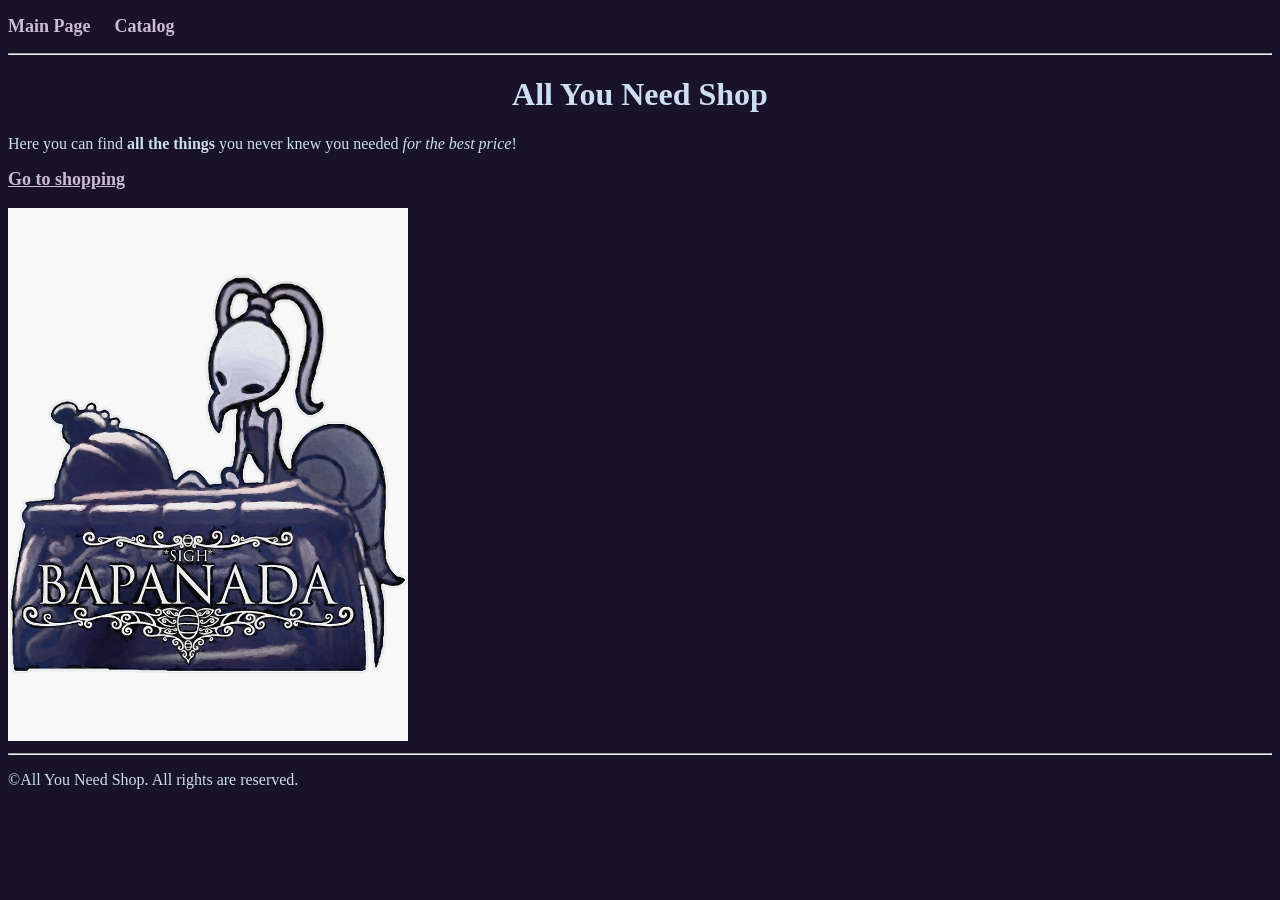
<file: index.html>
<!DOCTYPE html>
<html lang="en">
<head>
    <meta charset="UTF-8">
    <meta name="viewport" content="width=device-width, initial-scale=1.0">
    <title>All You Need Shop</title>
    <link rel="stylesheet" type="text/css" href="style.css">
</head>
<body>
    <header>
        <nav>
            <ul>
                <li><a href="index.html">Main Page</a></li>
                <li><a href="catalog.html">Catalog</a></li>
            </ul>
        </nav>
        <hr>
    </header>

    <div>
        <h1>All You Need Shop</h1>
        <p>Here you can find <b>all the things</b> you never knew you needed <i>for the best price</i>!</p>
        <a class = "pur-link"  href="catalog.html"><b>Go to shopping</b></a>
        <br>
        <br>
        <img src="images/ise.jpg" alt="bapanada" width="400">
    </div>

    <footer>
        <hr>
        <p>&copy;All You Need Shop. All rights are reserved.</p>
    </footer>
</body>
</html>
</file>
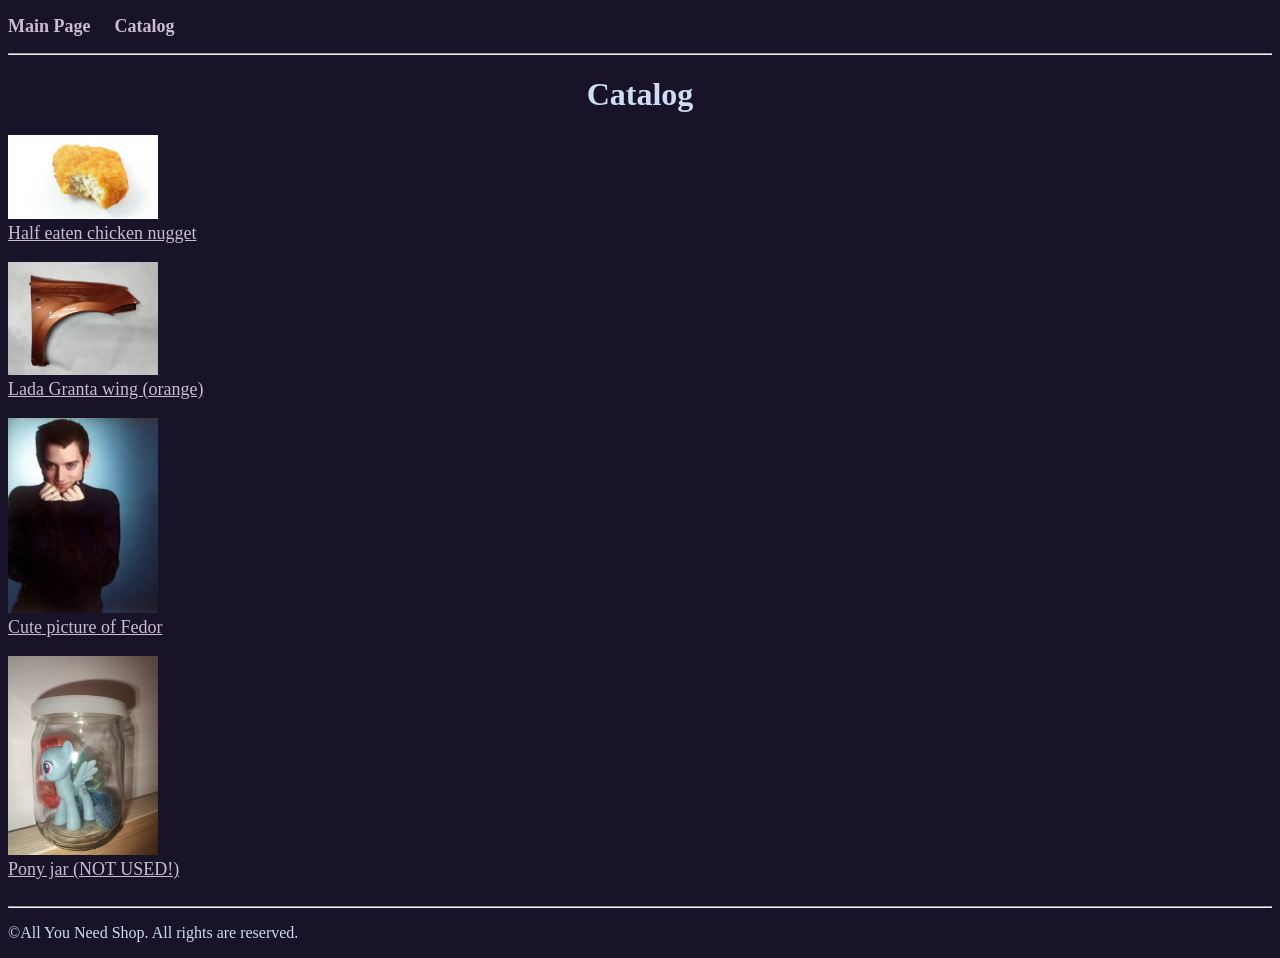
<file: catalog.html>
<!DOCTYPE html>
<html lang="en">
<head>
    <meta charset="UTF-8">
    <meta name="viewport" content="width=device-width, initial-scale=1.0">
    <title>Catalog</title>
    <link rel="stylesheet" type="text/css" href="style.css">
</head>
<body>
    <header>
        <nav>
            <ul>
                <li><a href="index.html">Main Page</a></li>
                <li><a href="catalog.html">Catalog</a></li>
            </ul>
        </nav>
        <hr>
    </header>

    <div>
        <h1>Catalog</h1>

        <div class="item">
            <img src="images/nug.jpg" alt="Chicken nugget" width="150">
            <br>
            <a class = "o-link"  href="items/el1.html">Half eaten chicken nugget</a>
        </div>
        <br>

        <div class="item">
            <img src="images/gra.jpg" alt="Granta wing" width="150">
            <br>
            <a class = "o-link"  href="items/el2.html">Lada Granta wing (orange)</a>
        </div>
        <br>

        <div class="item">
            <img src="images/fro.jpg" alt="Elaijah Wood" width="150">
            <br>
            <a class = "o-link"  href="items/el3.html">Cute picture of Fedor</a>
        </div>
        <br>

        <div class="item">
            <img src="images/pon.jpg" alt="Rainbow Dash" width="150">
            <br>
            <a class = "o-link"  href="items/el4.html">Pony jar (NOT USED!)</a>
        </div>
        <br>

    </div>

    <footer>
        <hr>
        <p>&copy;All You Need Shop. All rights are reserved.</p>
    </footer>
</body>
</html>
</file>
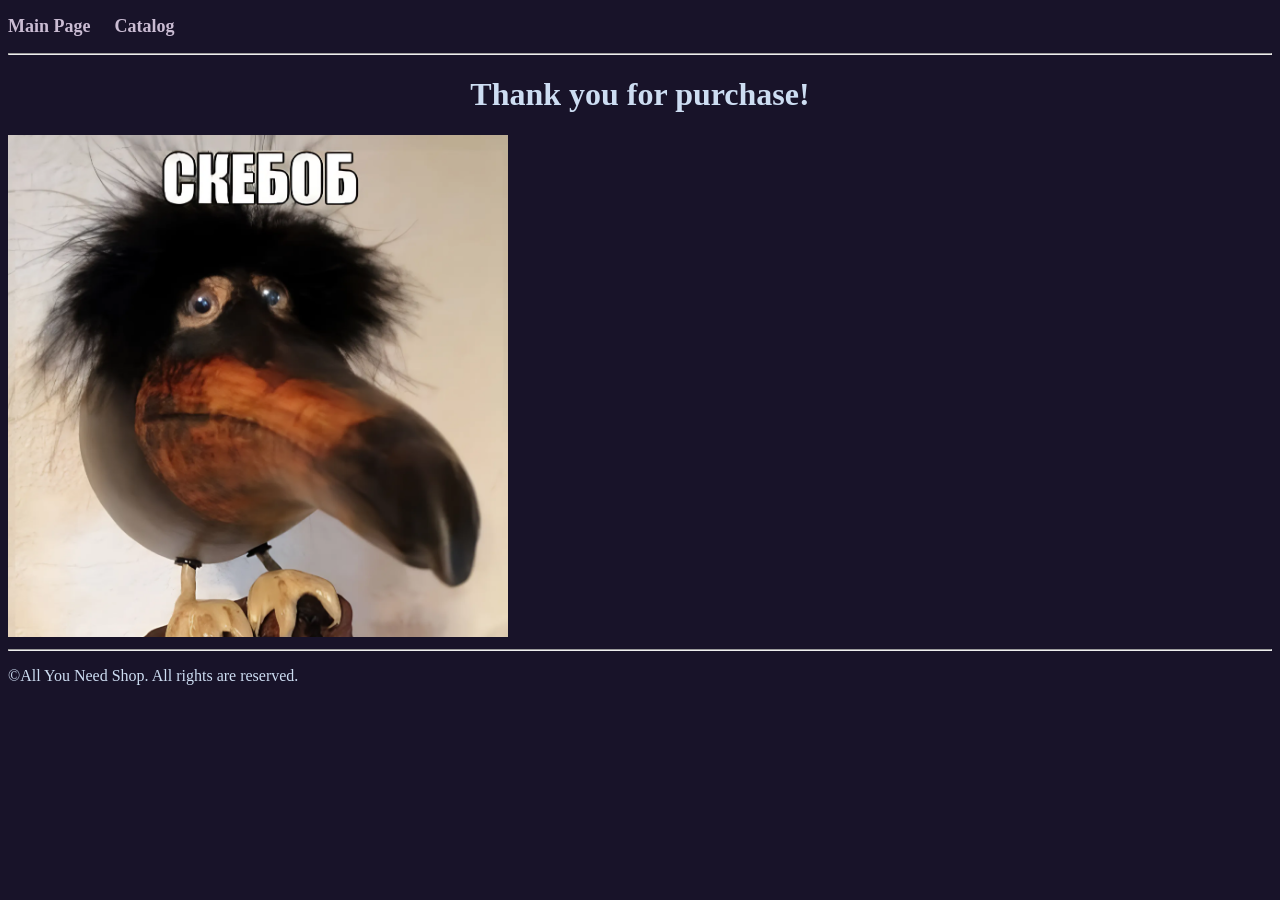
<file: purchase.html>
<!DOCTYPE html>
<html lang="en">
<head>
    <meta charset="UTF-8">
    <meta name="viewport" content="width=device-width, initial-scale=1.0">
    <title>All You Need Shop</title>
    <link rel="stylesheet" type="text/css" href="style.css">
</head>
<body>
    <header>
        <nav>
            <ul>
                <li><a href="index.html">Main Page</a></li>
                <li><a href="catalog.html">Catalog</a></li>
            </ul>
        </nav>
        <hr>
    </header>

    <div>
        <h1>Thank you for purchase!</h1>
        <img src="./images/skebob.png" alt="Scebob" width="500">
    </div>

    <footer>
        <hr>
        <p>&copy;All You Need Shop. All rights are reserved.</p>
    </footer>
</body>
</html>
</file>
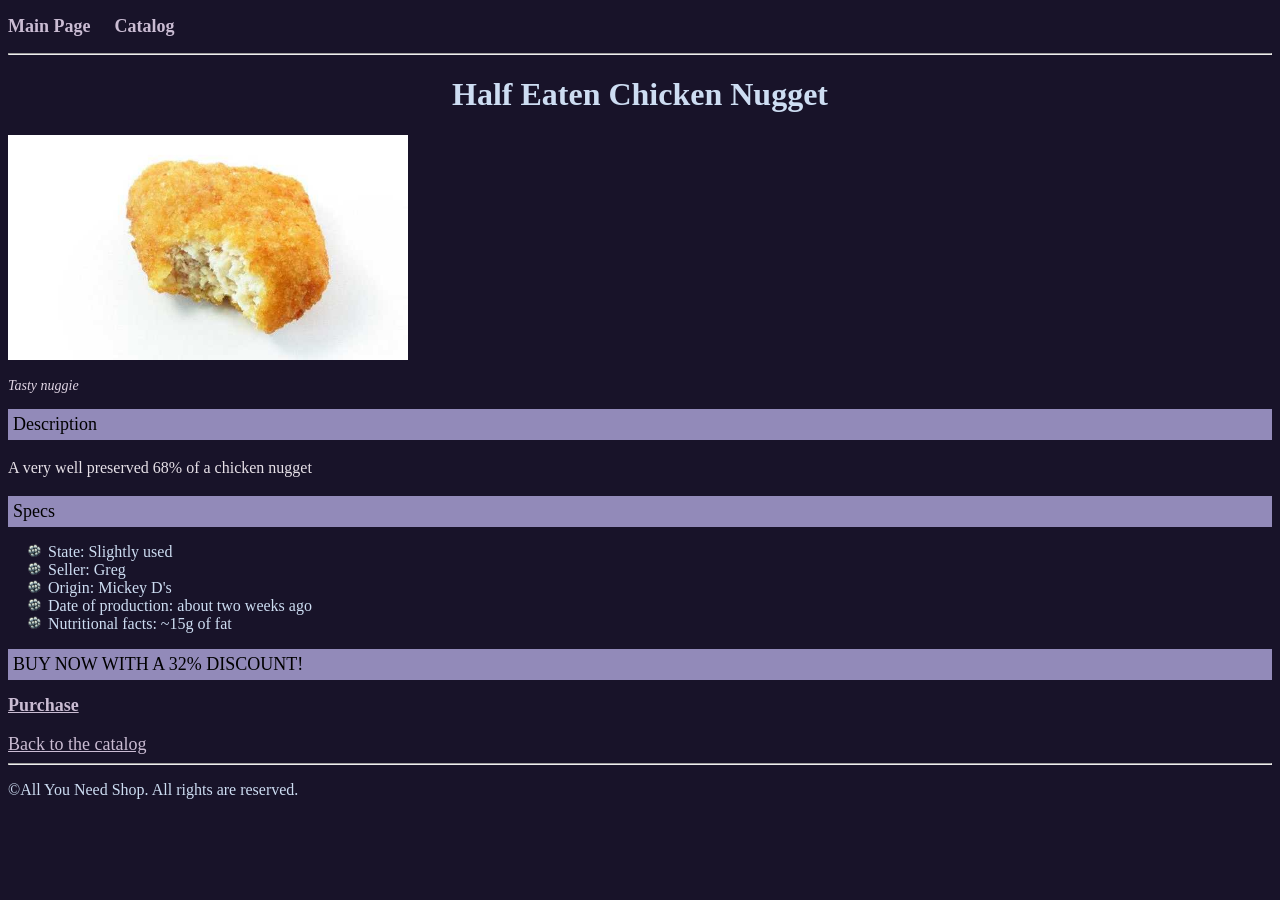
<file: items/el1.html>
<!DOCTYPE html>
<html lang="en">
<head>
    <meta charset="UTF-8">
    <meta name="viewport" content="width=device-width, initial-scale=1.0">
    <title>Item1</title>
    <link rel="stylesheet" type="text/css" href="../style.css">
</head>
<body>
    <header>
        <nav>
            <ul>
                <li><a href="../index.html">Main Page</a></li>
                <li><a href="../catalog.html">Catalog</a></li>
            </ul>
        </nav>
        <hr>
    </header>

    <div>
        <h1>Half Eaten Chicken Nugget</h1>
        
        <a href="../images/nug.jpg" target="_blank">
            <img src="../images/nug.jpg" alt="Chicken nugget" width="400">
        </a>
        
        <div>
            <p class = "s-desc" >Tasty nuggie</p>
            <h2 class = "i-header" >Description</h2>
            <p class = "f-desc" >A very well preserved 68% of a chicken nugget</p>
            <h2 class = "i-header" >Specs</h2>
            <ul class = "specs-list" >
                <li>State: Slightly used</li>
                <li>Seller: Greg</li>
                <li>Origin: Mickey D's</li>
                <li>Date of production: about two weeks ago</li>
                <li>Nutritional facts: ~15g of fat</li>
            </ul>
            <h2 class = "i-header" >BUY NOW WITH A 32% DISCOUNT!</h2>
            <a class = "pur-link" href="../purchase.html"><b>Purchase</b></a>
            <br>
            <br>
            <a class = "o-link"  href="../catalog.html">Back to the catalog</a>
        </div>
    </div>

    <footer>
        <hr>
        <p>&copy;All You Need Shop. All rights are reserved.</p>
    </footer>
</body>
</html>
</file>
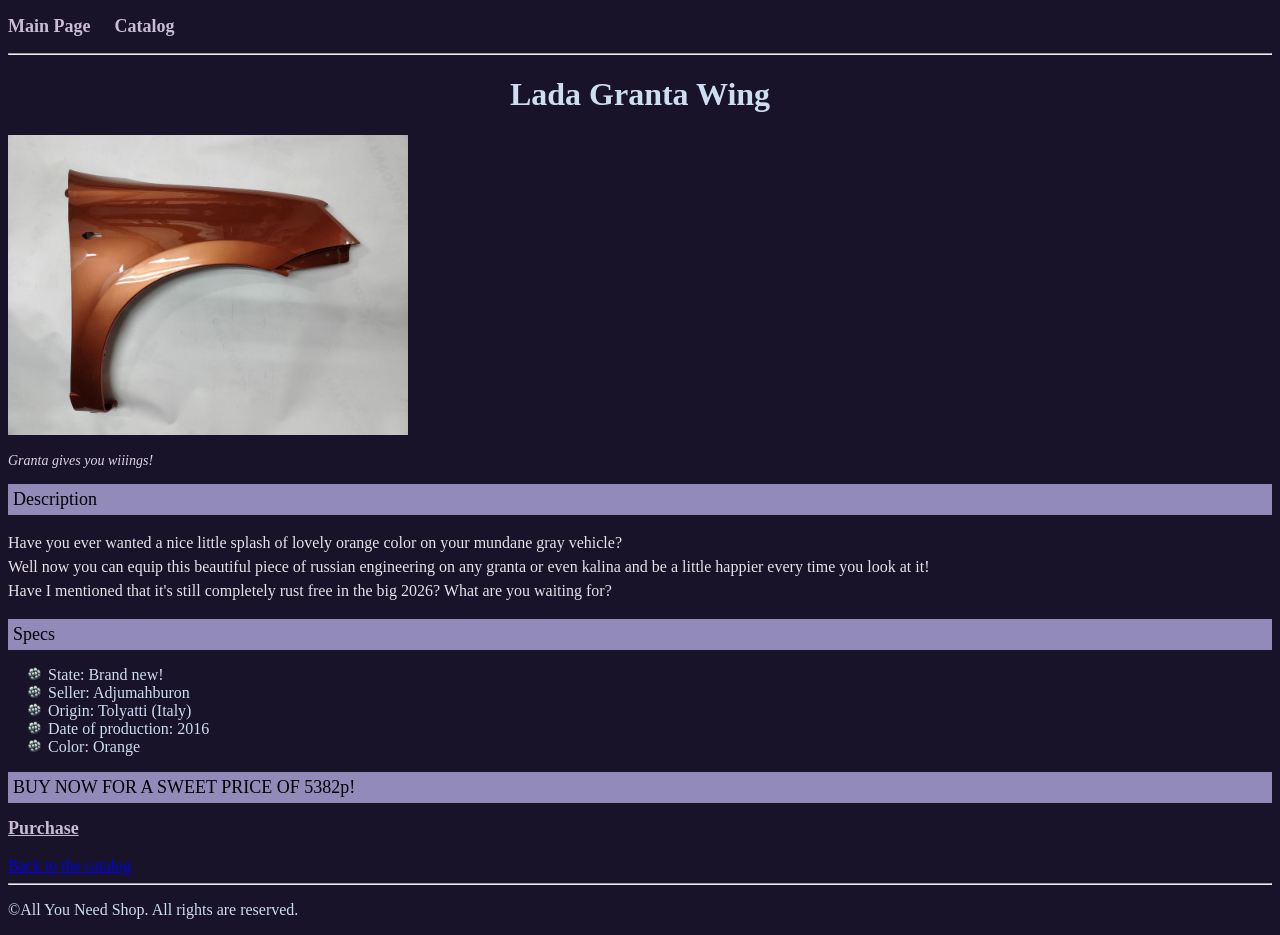
<file: items/el2.html>
<!DOCTYPE html>
<html lang="en">
<head>
    <meta charset="UTF-8">
    <meta name="viewport" content="width=device-width, initial-scale=1.0">
    <title>Item2</title>
    <link rel="stylesheet" type="text/css" href="../style.css">
</head>
<body>
    <header>
        <nav>
            <ul>
                <li><a href="../index.html">Main Page</a></li>
                <li><a href="../catalog.html">Catalog</a></li>
            </ul>
        </nav>
        <hr>
    </header>

    <div>
        <h1>Lada Granta Wing</h1>
        
        <a href="../images/gra.jpg" target="_blank">
            <img src="../images/gra.jpg" alt="Granta wing" width="400">
        </a>
        
        <div>
            <p class = "s-desc" >Granta gives you wiiings!</p>
            <h2 class = "i-header" >Description</h2>
            <p class = "f-desc" >Have you ever wanted a nice little splash of lovely orange color on your mundane gray vehicle?<br>
            Well now you can equip this beautiful piece of russian engineering on any granta or even kalina and be a little happier every time you look at it!<br>
            Have I mentioned that it's still completely rust free in the big 2026? What are you waiting for?</p>
            <h2 class = "i-header" >Specs</h2>
            <ul class = "specs-list" >
                <li>State: Brand new!</li>
                <li>Seller: Adjumahburon</li>
                <li>Origin: Tolyatti (Italy)</li>
                <li>Date of production: 2016</li>
                <li>Color: Orange</li>
            </ul>
            <h2 class = "i-header" >BUY NOW FOR A SWEET PRICE OF 5382p!</h2>
            <a class = "pur-link"  href="../purchase.html"><b>Purchase</b></a>
            <br>
            <br>
            <a href="../catalog.html">Back to the catalog</a>
        </div>
    </div>

    <footer>
        <hr>
        <p>&copy;All You Need Shop. All rights are reserved.</p>
    </footer>
</body>
</html>
</file>
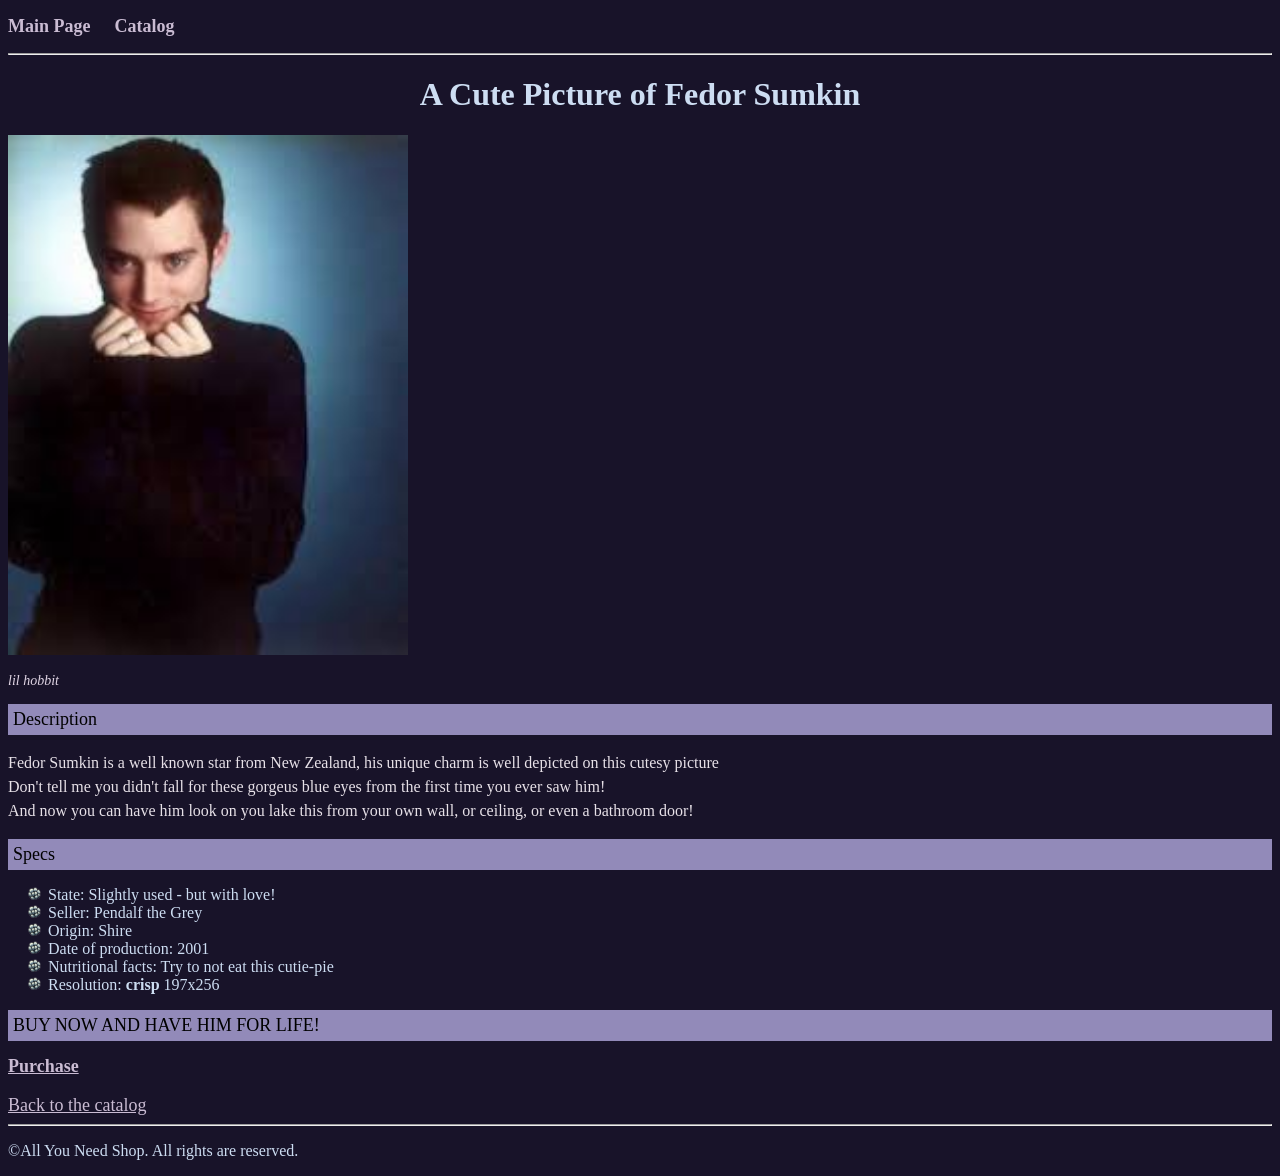
<file: items/el3.html>
<!DOCTYPE html>
<html lang="en">
<head>
    <meta charset="UTF-8">
    <meta name="viewport" content="width=device-width, initial-scale=1.0">
    <title>Item3</title>
    <link rel="stylesheet" type="text/css" href="../style.css">
</head>
<body>
    <header>
        <nav>
            <ul>
                <li><a href="../index.html">Main Page</a></li>
                <li><a href="../catalog.html">Catalog</a></li>
            </ul>
        </nav>
        <hr>
    </header>

    <div>
        <h1>A Cute Picture of Fedor Sumkin</h1>
        
        <a href="../images/fro.jpg" target="_blank">
            <img src="../images/fro.jpg" alt="Frodo" width="400">
        </a>
        
        <div>
            <p class = "s-desc" >lil hobbit</p>
            <h2 class = "i-header" >Description</h2>
            <p class = "f-desc" >Fedor Sumkin is a well known star from New Zealand, his unique charm is well depicted on this cutesy picture <br>
            Don't tell me you didn't fall for these gorgeus blue eyes from the first time you ever saw him! <br>
            And now you can have him look on you lake this from your own wall, or ceiling, or even a bathroom door!</p>
            <h2 class = "i-header" >Specs</h2>
            <ul class = "specs-list" >
                <li>State: Slightly used - but with love!</li>
                <li>Seller: Pendalf the Grey</li>
                <li>Origin: Shire</li>
                <li>Date of production: 2001</li>
                <li>Nutritional facts: Try to not eat this cutie-pie</li>
                <li>Resolution: <b>crisp</b> 197x256</li>
            </ul>
            <h2 class = "i-header" >BUY NOW AND HAVE HIM FOR LIFE!</h2>
            <a class = "pur-link"  href="../purchase.html"><b>Purchase</b></a>
            <br>
            <br>
            <a class = "o-link"  href="../catalog.html">Back to the catalog</a>
        </div>
    </div>

    <footer>
        <hr>
        <p>&copy;All You Need Shop. All rights are reserved.</p>
    </footer>
</body>
</html>
</file>
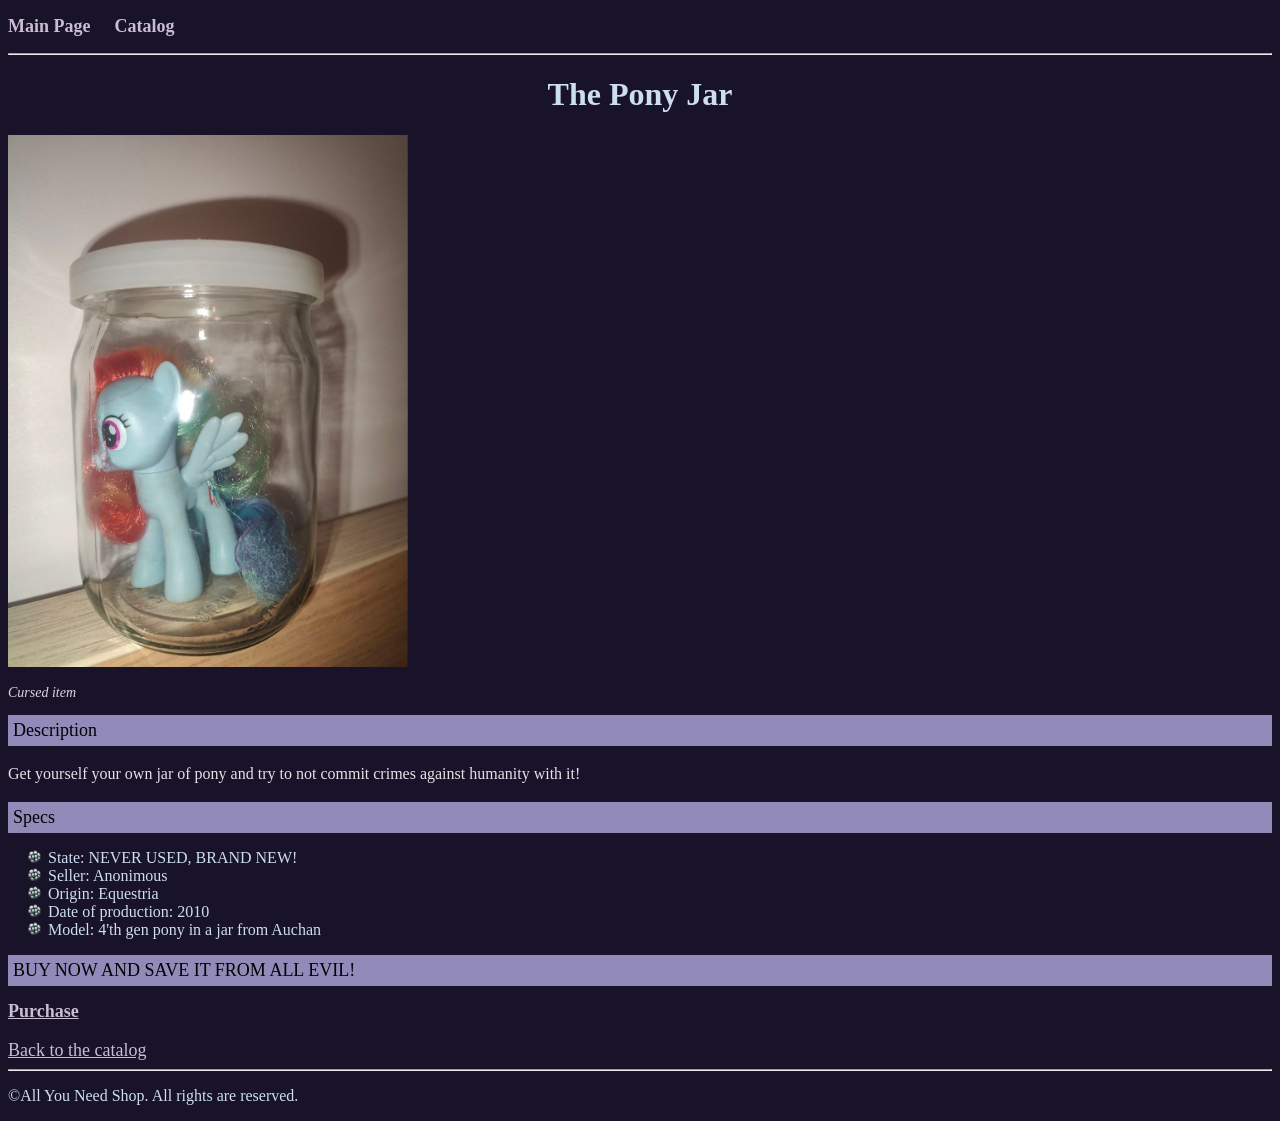
<file: items/el4.html>
<!DOCTYPE html>
<html lang="en">
<head>
    <meta charset="UTF-8">
    <meta name="viewport" content="width=device-width, initial-scale=1.0">
    <title>Item1</title>
    <link rel="stylesheet" type="text/css" href="../style.css">
</head>
<body>
    <header>
        <nav>
            <ul>
                <li><a href="../index.html">Main Page</a></li>
                <li><a href="../catalog.html">Catalog</a></li>
            </ul>
        </nav>
        <hr>
    </header>

    <div>
        <h1>The Pony Jar</h1>
        
        <a href="../images/pon.jpg" target="_blank">
            <img src="../images/pon.jpg" alt="Rainbow Dash" width="400">
        </a>
        
        <div>
            <p class = "s-desc" >Cursed item</p>
            <h2 class = "i-header" >Description</h2>
            <p class = "f-desc" >Get yourself your own jar of pony and try to not commit crimes against humanity with it!</p>
            <h2 class = "i-header" >Specs</h2>
            <ul class = "specs-list" >
                <li>State: NEVER USED, BRAND NEW!</li>
                <li>Seller: Anonimous</li>
                <li>Origin: Equestria</li>
                <li>Date of production: 2010</li>
                <li>Model: 4'th gen pony in a jar from Auchan</li>
            </ul>
            <h2 class = "i-header" >BUY NOW AND SAVE IT FROM ALL EVIL!</h2>
            <a class = "pur-link"  href="../purchase.html"><b>Purchase</b></a>
            <br>
            <br>
            <a class = "o-link" href="../catalog.html">Back to the catalog</a>
        </div>
    </div>

    <footer>
        <hr>
        <p>&copy;All You Need Shop. All rights are reserved.</p>
    </footer>
</body>
</html>
</file>
<file: style.css>
body {

color: rgb(205, 221, 242);

background: rgb(24, 19, 41);

}

 

h1 {

text-align: center;

}

nav ul {
    list-style-type: none;
    padding-left: 0;
}

nav ul li {
    display: inline;
    margin-right: 20px;
}

nav ul li a {
    color: rgb(202, 188, 211);
    font-size: 18px;
    font-weight: bold;
    text-decoration: none;
}

nav ul li a:hover {
    background-color: rgb(102, 67, 122);
    padding: 10px;
}

.i-header {
    color: black;
    font-size: 18px;
    font-weight: 400;
    background-color: rgb(146, 138, 185);
    padding: 5px;
}

.f-desc {
    color: rgb(231, 225, 232);
    font-size: 16px;
    font-weight: 400;
    line-height: 24px;
    text-align: left;
}

.s-desc {
    color: rgb(223, 212, 227);
    font-size: 14px;
    font-style: italic;
    line-height: 16px;
}

.specs-list {
    list-style-image: url('images/geo.png');
    color: rgb(205, 221, 242);
}

.pur-link{
    color: rgb(202, 188, 211);
    font-size: 18px;
    font-weight: bold;
}

.pur-link:hover {
    background-color: rgb(102, 67, 122);
    padding: 10px;
}

.o-link {
    color: rgb(202, 188, 211);
    font-size: 18px;
}
</file>
